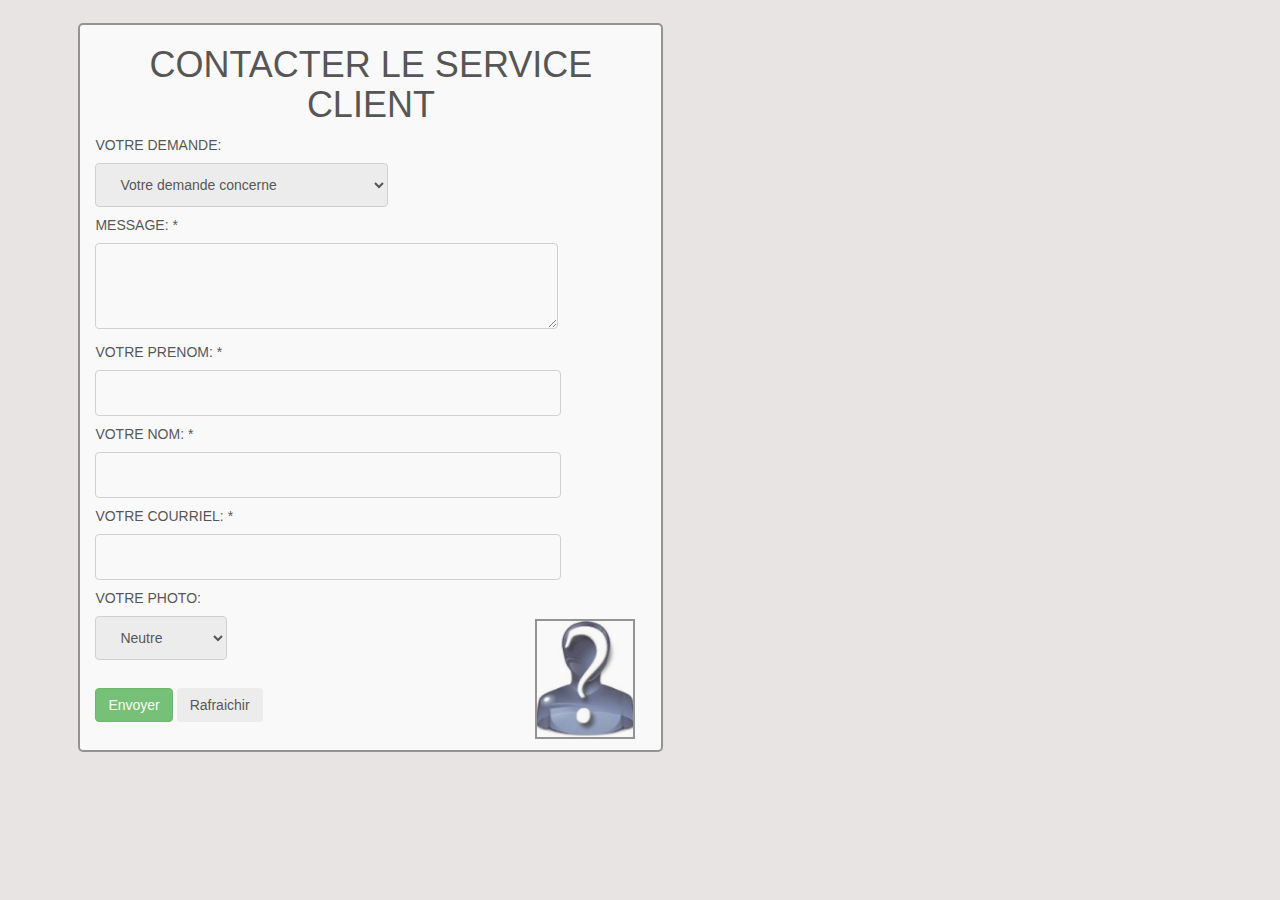
<file: index.html>
<!DOCTYPE html>
<html lang="fr">

<head>

    <meta charset="utf-8">
    <meta name="description" content="ecf,evaluation">
    <meta name="evaluation javascript" content="test">
    <meta name="AFPA" content="test">
    <meta name="viewport" content="width=device-width, initial-scale=1.0">
    <title>Evaluation javascript</title>

    <!-- Bootstrap CSS library -->
    <link rel="stylesheet" href="https://maxcdn.bootstrapcdn.com/bootstrap/3.3.7/css/bootstrap.min.css">

    <!-- mes fichiers -->
    <link type="text/css" rel="stylesheet" href="css/style.css" />
</head>

<body>
    <div class="container">
        <div class="row">
            <div class="divForm col-sm-6">
                <form id="formClient" action="suite.html" method="get">
                    <h1 id="titre">CONTACTER LE SERVICE CLIENT</h1>
                    VOTRE DEMANDE: <br />
                    <select id="selectType" name="demande"></select><br />
                    <div id="selectError"></div>
                    MESSAGE: *<br />
                    <textarea id="message" name="message" rows="3" cols="50" class="invalid" required></textarea><br />
                    <div id="messageError"></div>
                    VOTRE PRENOM: *<br />
                    <input id="prenom" type="text" name="prenom" class="invalid" size="50" required><br />
                    <div id="prenomError"></div>
                    VOTRE NOM: *<br />
                    <input id="nom" type="text" name="nom" class="invalid" size="50" required><br />
                    <div id="nomError"></div>
                    VOTRE COURRIEL: *<br />
                    <input id="courriel" type="email" name="mail" class="invalid" size="50" required><br />
                    <div id="courrielError"></div>
                    VOTRE PHOTO: <br />
                    <select id="selectPhoto" name="photo"></select>
                    <img id="image" src="photos/neutre.jpg" alt="photo du client">
                    <div id="photoError"></div>
                    <br />

                    <button class="btn btn-success" id="valid" type="submit">Envoyer</button>
                    <button id="btnReset" class="btn btn-light" type="reset">Rafraichir</button>
                </form>
            </div>
        </div>
    </div>
    <script type="module" src="js/ecf.js"></script>
</body>

</html>
</file>
<file: css/style.css>
body{
    background-color:rgb(232, 228, 228);
}

.divForm{
    border: 2px solid grey;
    border-radius: 5px;
    margin:2%;
    background-color: white;
    opacity: 0.8;
}

#image{
    width: 100px;
    height: 120px; 
    float: right;
    margin:2%;
    border: 2px solid grey;
}

#titre{
    text-align: center;
    font-family: Impact, Haettenschweiler, 'Arial Narrow Bold', sans-serif
}

input, select {
    padding: 12px 20px;
    margin: 8px 0;
    display: inline-block;
    border: 1px solid #ccc;
    border-radius: 4px;
    box-sizing: border-box;
}

textarea {
    padding: 12px 20px;
    margin: 8px 0;
    display: inline-block;
    border: 1px solid #ccc;
    border-radius: 4px;
    box-sizing: border-box;
}

input:hover {
    background-color: aliceblue;
}
</file>
